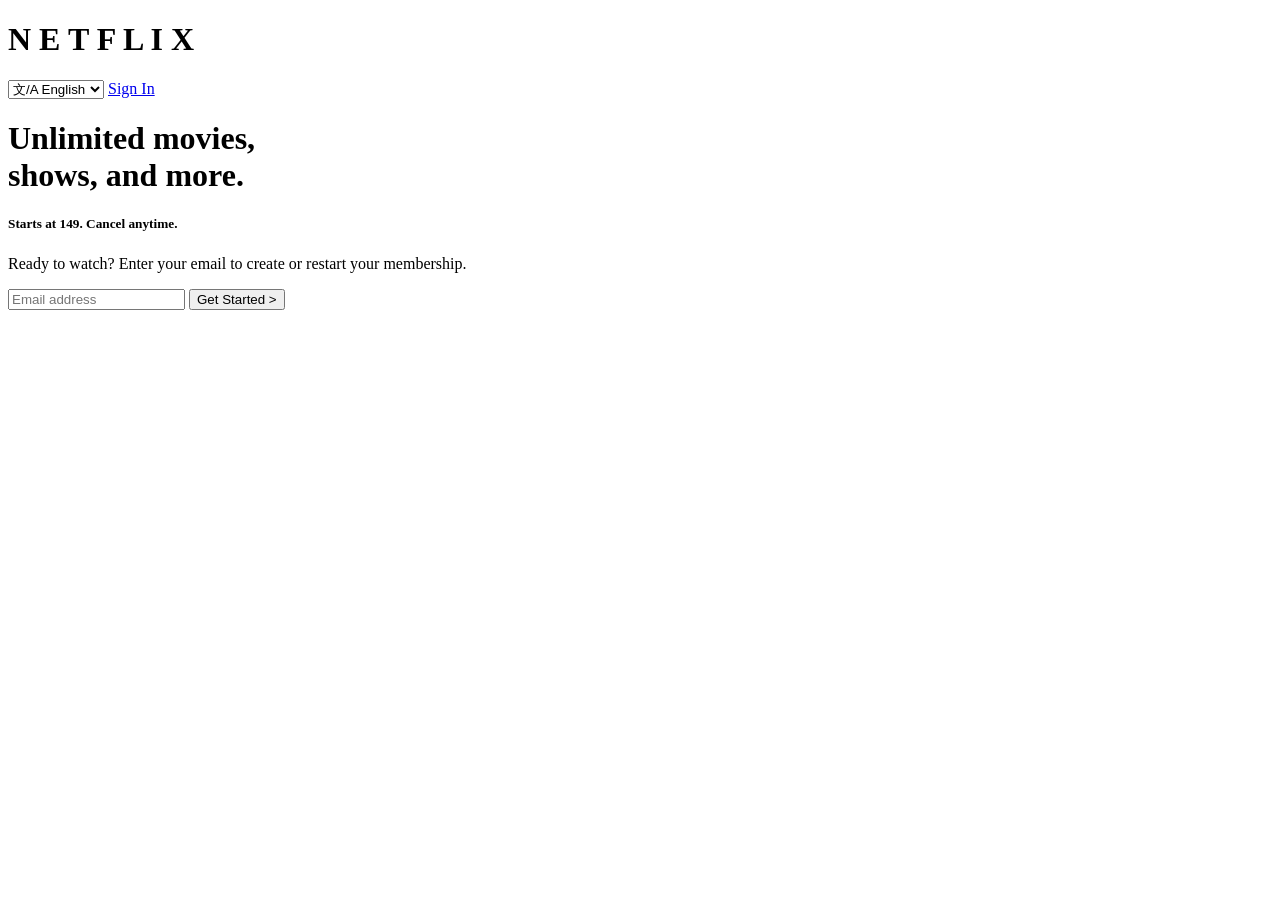
<file: Netflixclone/index.html>
<!DOCTYPE html>
<html lang="en">
<head>
    <meta charset="UTF-8">
    <meta name="viewport" content="width=device-width, initial-scale=1.0">
    <title>Netflix</title>
    <!-- <link rel="stylesheet" href="style.css  "> -->
</head>
<body>

    <div class="navbar">
        <!-- <img class="img" src="c:\Users\manis\OneDrive\Desktop\Netflix_Logo_RGB.jpg" alt=""> -->
        <h1>N E T F L I X</h1>
    <div>
        <select class="drop" name="" id="">
        <option value=""> 文/A English</option>
        <option value="">తెలుగు</option>
        </select>
        <a  href="login.html">Sign In</a>
    </div>
    </div>
    <div class="main">
        <h1>Unlimited movies,<br> shows, and more.</h1>
        <h5>Starts at 149. Cancel anytime.</h5>
        <p>Ready to watch? Enter your email to create or restart your membership.</p>
    </div>
    <div class="input-row">
        
        <input class="email" type="email" placeholder="Email address">
        <input class="button" type="submit" value="Get Started >">
        
    </div>


</body>
</html>
</file>
<file: Netflixclone/style.css>
body{
   
    background: url(https://repository-images.githubusercontent.com/299409710/b42f7780-0fe1-11eb-8460-e459acd20fb4) no-repeat center/cover;
    width: 100vw;
    height: 100vh;
    position: relative;

}
.img{
    width: 100x;
    height: 150px;
    margin-left: 75px;
   
}

.navbar{
     font-family: 'Franklin Gothic Medium', 'Arial Narrow', Arial, sans-serif;
    
    margin-left: 100px  ;
    display: flex;
    align-items: center;
    justify-content:space-between;
    color :red
    /* font-family: 'Franklin Gothic Medium', 'Arial Narrow', Arial, sans-serif; */
    
}

.navbar a{
    text-decoration: none;
    color: white;
    border-radius: 5px;
    background-color: red;
    padding: 9px 9px;
    margin:0px;
    transition: .3s;
    margin-right: 100px;
    
}

.navbar a:hover{
    background-color: darkred;
    color: white;
}
.drop{
    background-color: white;
    color: black;
    padding: 10px 10px;
    border-radius: 5px;
    width:120px;
    background-color: lightgray;
}

.main{
    font-family: graphik, -apple-system, BlinkMacSystemFont, "Segoe UI", Roboto, Helvetica, Arial, sans-serif;  
    color: white;
    font-size:larger;
    margin-top: 150px;
    padding:0px;
    font-size:larger;
    display: flex;
    flex-direction: column;
    align-items: center;
    justify-content: center;
}

.main input{
    /* padding:10px 30px; */
    width: 300px;
    border-radius: 5px;
    border: none;

}

.main h1{
    font-size:60px;
    margin:0 0 10px 0;
    text-align:center;
}

.main h5{
    font-size:25px;
    margin:0 0 10px 0;
    font-weight: bold;
}

.main p{
    font-size:15px;

    margin: 0 0 15px 0;
    text-align:center;
}

.button{
    cursor:pointer;
    font-weight: bold;
    width: 200px;
    height:60px;
    border-radius:5px;
    border:none;
    background-color: red;
    color: white;
    font-size: larger;
    transition: .3s;
    display:flex;
    justify-content: center;
    align-items: center;

}

.button:hover{
    background-color: darkred;
    color: white;
}



.email{
    background-color: lightgrey;
    border-radius: 5px;
    width:300px;
    

}
.input-row{
    display: flex;
    flex-direction: row;
    align-items: center;
    justify-content: center;
    gap:5px;
    margin:auto;

}


.input-row input{
    border:none;
    /* padding: 24px 16px 8px; */
    padding:20px 20px;
}
</file>
